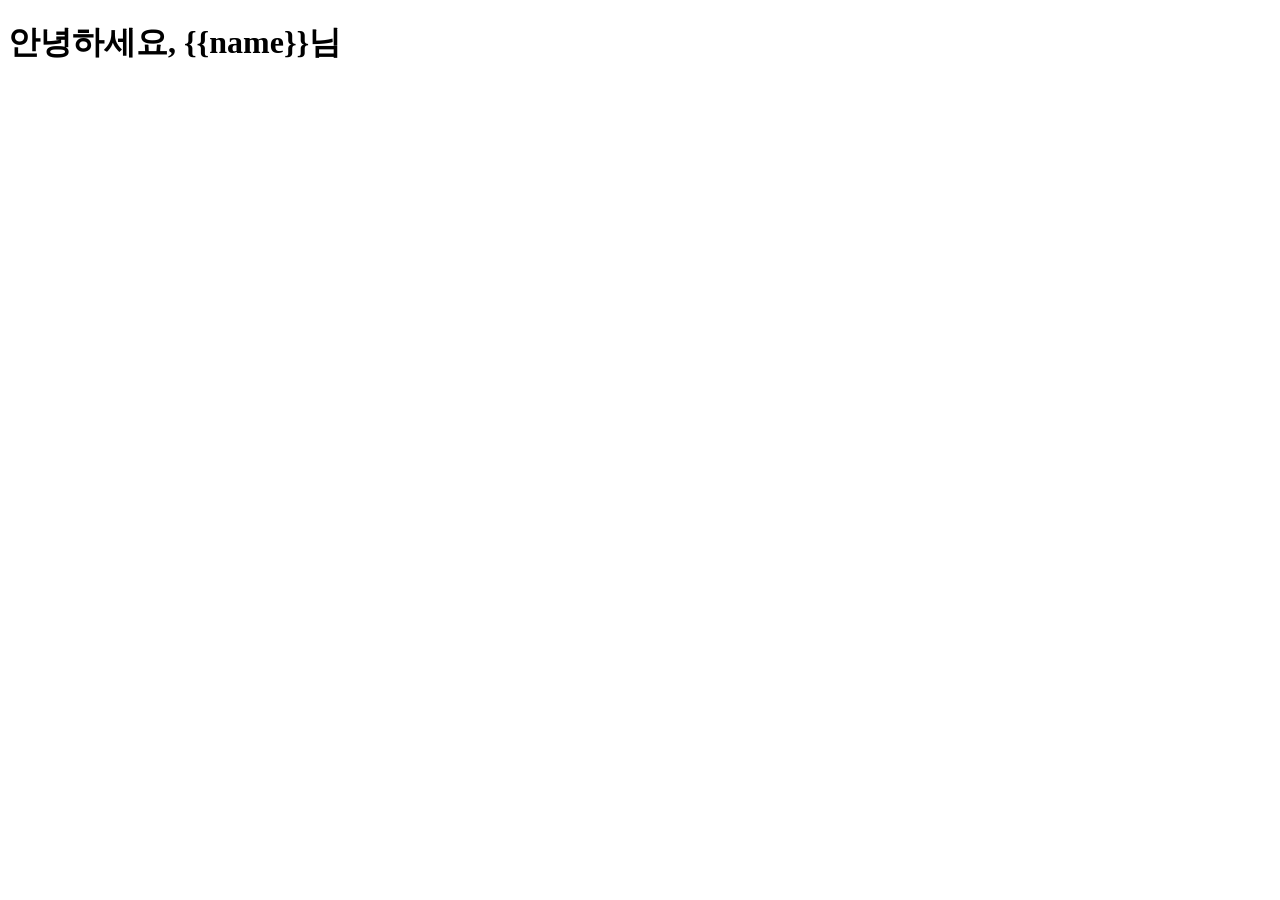
<file: HW1/templates/greet.html>
<!doctype html>
<html lang="en">
  <head>
    <meta charset="UTF-8" />
    <meta name="viewport" content="width=device-width, initial-scale=1.0" />
    <title>Document</title>
  </head>
  <body>
    <h1>안녕하세요, {{name}}님</h1>
  </body>
</html>
</file>
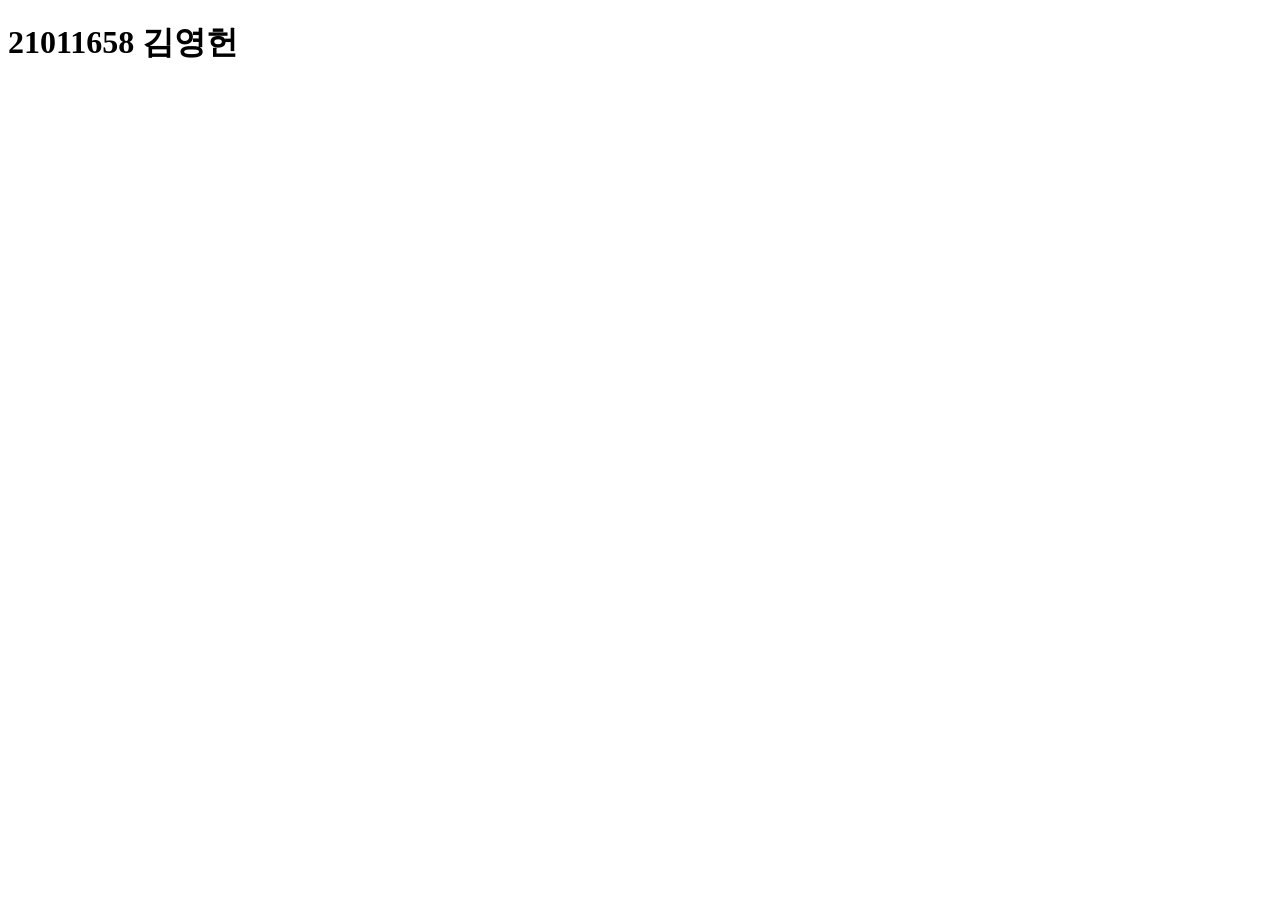
<file: HW1/templates/home.html>
<!doctype html>
<html lang="en">
  <head>
    <meta charset="UTF-8" />
    <meta name="viewport" content="width=device-width, initial-scale=1.0" />
    <title>Document</title>
  </head>
  <body>
    <h1>21011658 김영헌</h1>
  </body>
</html>
</file>
